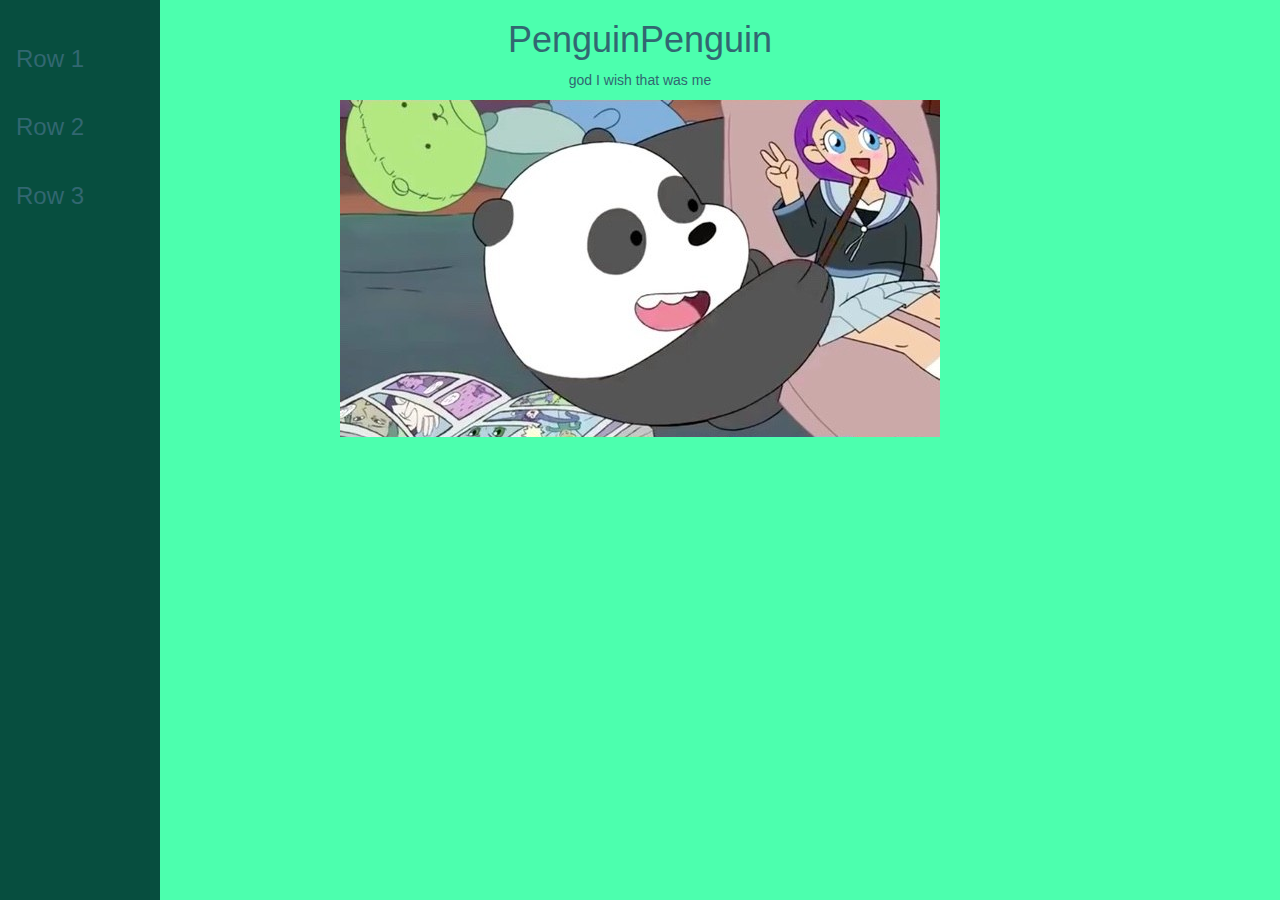
<file: index.html>
<!DOCTYPE html>
<html lang="en">
<head>
  <title>PenguinPenguin</title>
  <meta charset="utf-8">
  <meta name="viewport" content="width=device-width, initial-scale=1">
  <link rel="stylesheet" href="https://maxcdn.bootstrapcdn.com/bootstrap/3.4.0/css/bootstrap.min.css">

  <link rel="stylesheet" href="Assets/Stylesheet/BaseStyle.css">
  <script src="https://ajax.googleapis.com/ajax/libs/jquery/3.4.1/jquery.min.js"></script>
  <script src="https://maxcdn.bootstrapcdn.com/bootstrap/3.4.0/js/bootstrap.min.js"></script>
</head>
<body>

<div class="container">
  <div class="sidenav">
    <div class="row-sm-4">
      <h3>Row 1</h3>
    </div>
    <div class="row-sm-4">
      <h3>Row 2</h3>
    </div>
    <div class="row-sm-4">
      <h3>Row 3</h3>        
    </div>
  </div>
</div>

<div id = "title-top" class="text-center">
  <h1>PenguinPenguin</h1>
  <p>god I wish that was me</p> 
</div>

<div id = "front-img" class = "text-center">
  <img src = "Assets/Images/bodyPillow.png">
</div>


</body>
</html>
</file>
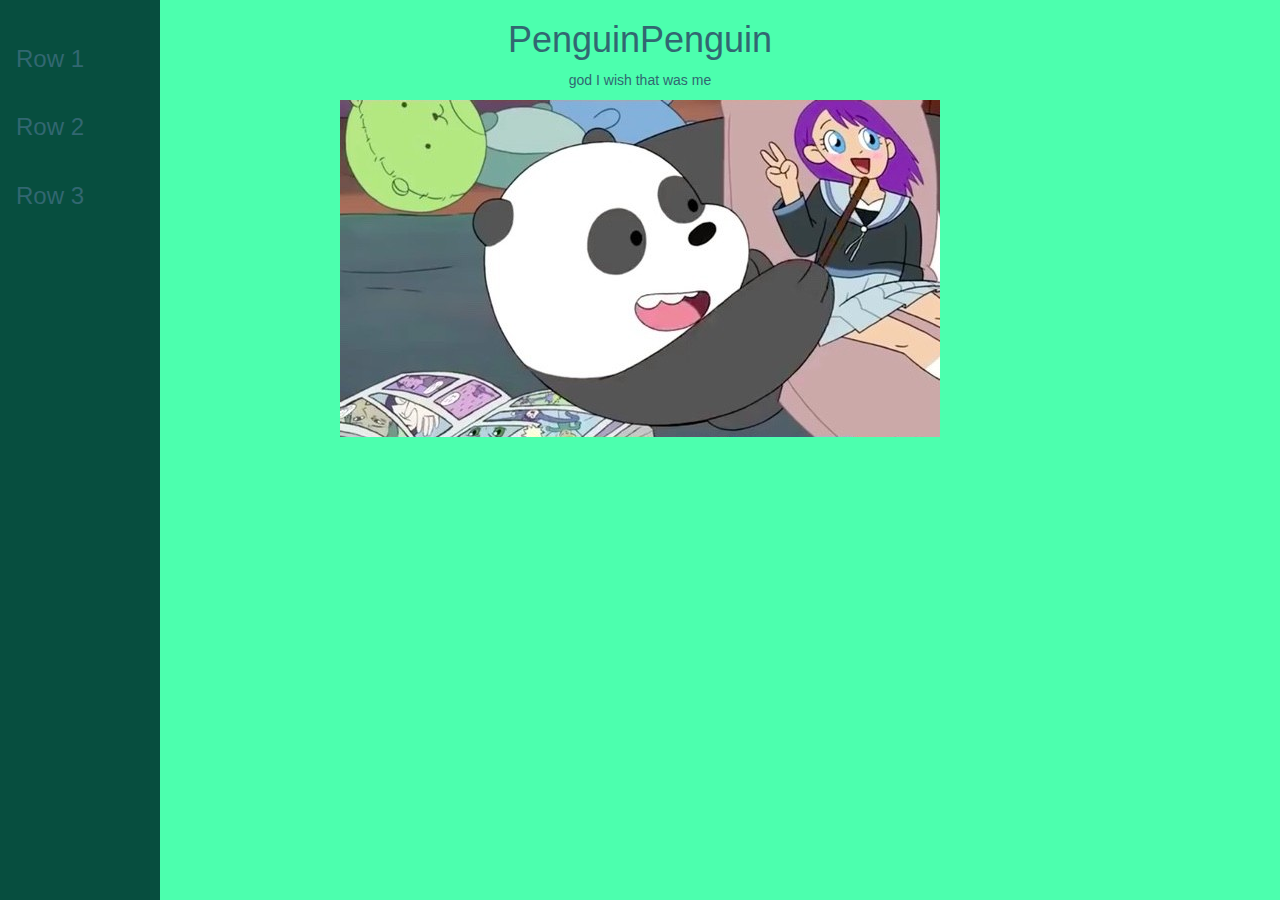
<file: FrontPage.html>
<!DOCTYPE html>
<html lang="en">
<head>
  <title>PenguinPenguin</title>
  <meta charset="utf-8">
  <meta name="viewport" content="width=device-width, initial-scale=1">
  <link rel="stylesheet" href="https://maxcdn.bootstrapcdn.com/bootstrap/3.4.0/css/bootstrap.min.css">
  <link rel="stylesheet" href="Assets/Stylesheet/BaseStyle.css">
  <script src="https://ajax.googleapis.com/ajax/libs/jquery/3.4.1/jquery.min.js"></script>
  <script src="https://maxcdn.bootstrapcdn.com/bootstrap/3.4.0/js/bootstrap.min.js"></script>
</head>
<body>

<div class="container">
  <div class="sidenav">
    <div class="row-sm-4">
      <h3>Row 1</h3>
    </div>
    <div class="row-sm-4">
      <h3>Row 2</h3>
    </div>
    <div class="row-sm-4">
      <h3>Row 3</h3>        
    </div>
  </div>
</div>

<div id = "title-top" class="text-center">
  <h1>PenguinPenguin</h1>
  <p>god I wish that was me</p> 
</div>

<div id = "front-img" class = "text-center">
  <img src = "Assets/Images/bodyPillow.png">
</div>


</body>
</html>
</file>
<file: Assets/Stylesheet/BaseStyle.css>
body{
    background-color: #4CFFAE
}
h1{
    color: #326771;
}
p{
    color: #326771;
}

/*side bar*/
.sidenav{
    height: 100%; /* Full-height: remove this if you want "auto" height */
    width: 160px; /* Set the width of the sidebar */
    position: fixed; /* Fixed Sidebar (stay in place on scroll) */
    z-index: 1; /* Stay on top */
    top: 0; /* Stay at the top */
    left: 0;
    background-color: rgb(7, 78, 63); /* Black */
    overflow-x: hidden; /* Disable horizontal scroll */
    padding-top: 20px;
}

/*side bar rows*/
.row-sm-4{
    padding: 6px 8px 6px 16px;
    text-decoration: none;
    font-size: 25px;
    color: #326771;
    transition-property: background;
    transition-duration: .5s;
    transition-timing-function: ease-in-out;
}

.row-sm-4:hover{
    background-color: wheat;
}

/*center text*/
.text-center{
    transition-property: background;
    transition-duration: 1s;
    transition-timing-function: ease-in-out;
}

.text-center:hover{
    background-color: wheat;
}

.box{
    background-color: firebrick;
    width: 200px;
    height: 10px;
    position: relative;
    animation-name: swooshFromLeft;
    animation-duration: 4s;
    animation-iteration-count: infinite;
    animation-direction: alternate;
    animation-timing-function: ease-in-out;
}

@keyframes swooshFromLeft{
    0% {left: 0px; top:0px;}

    100% {left: 300px; top:0px;}
}
</file>
